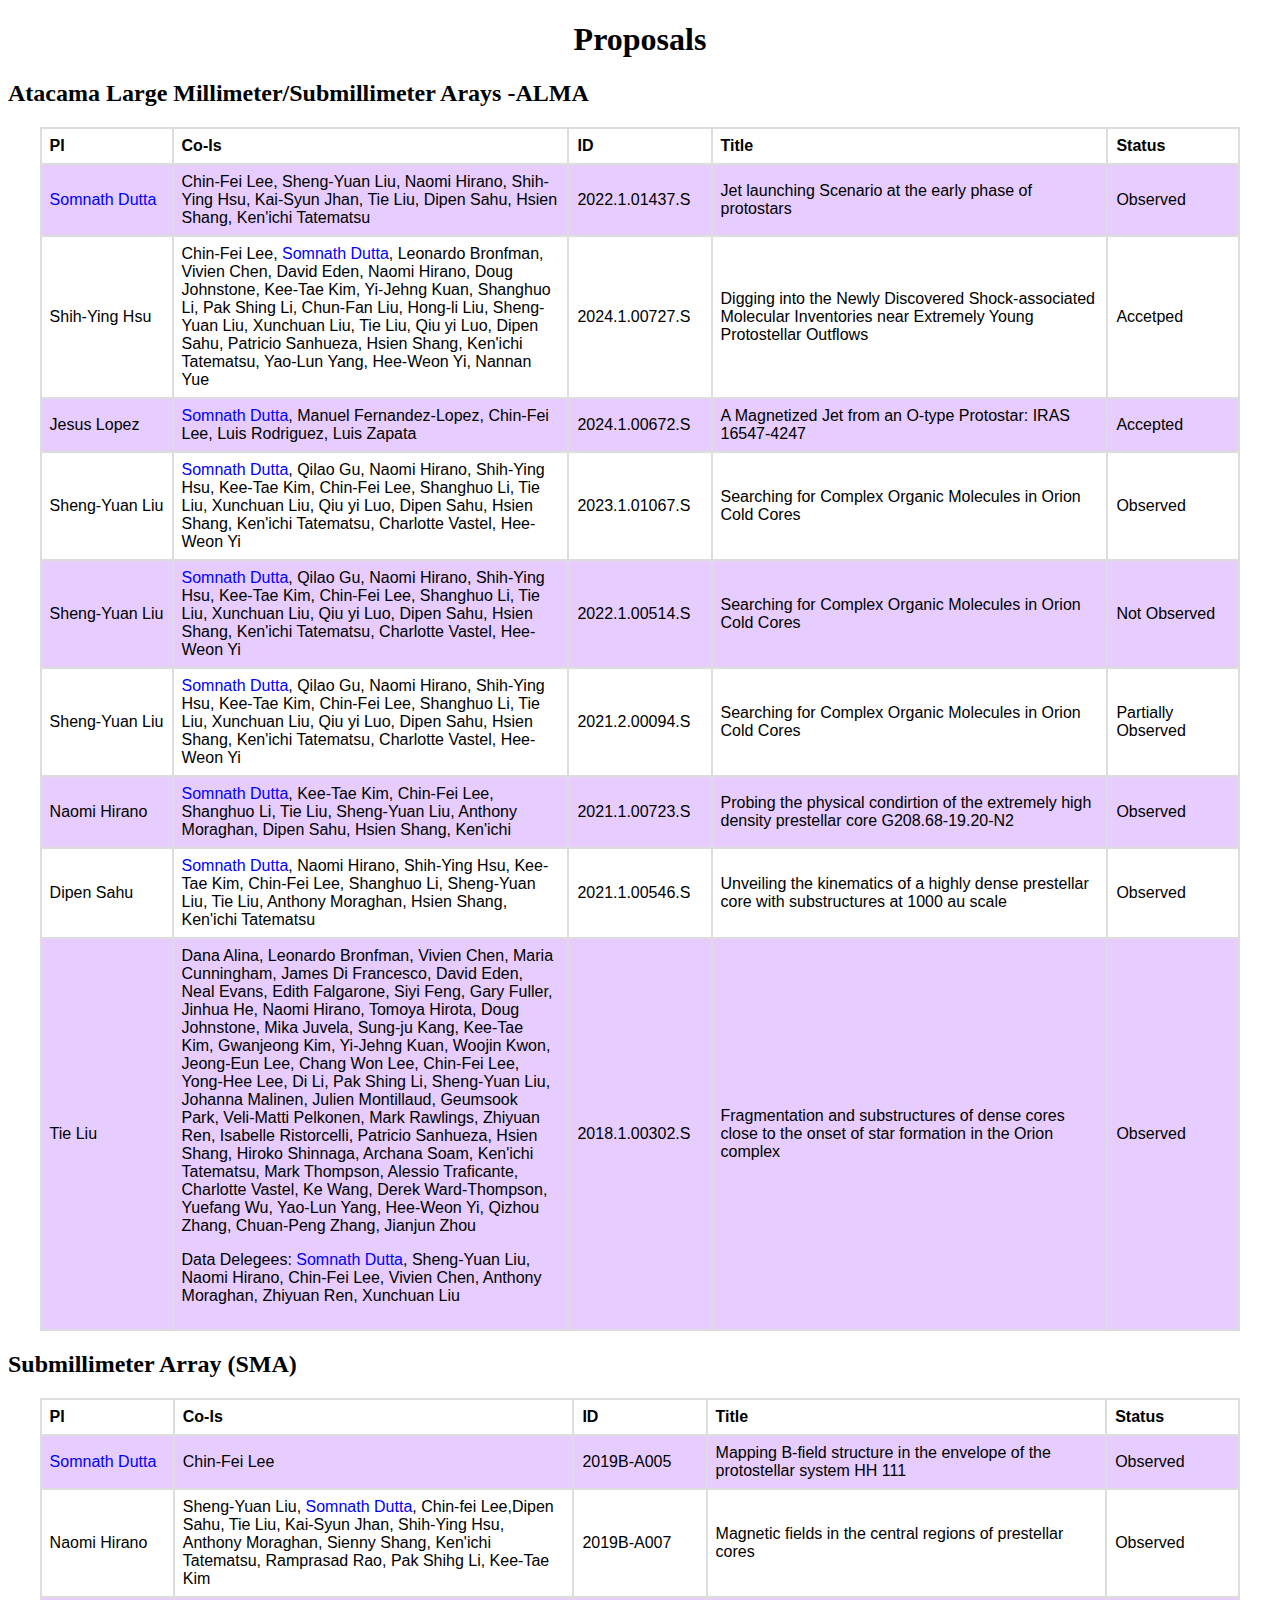
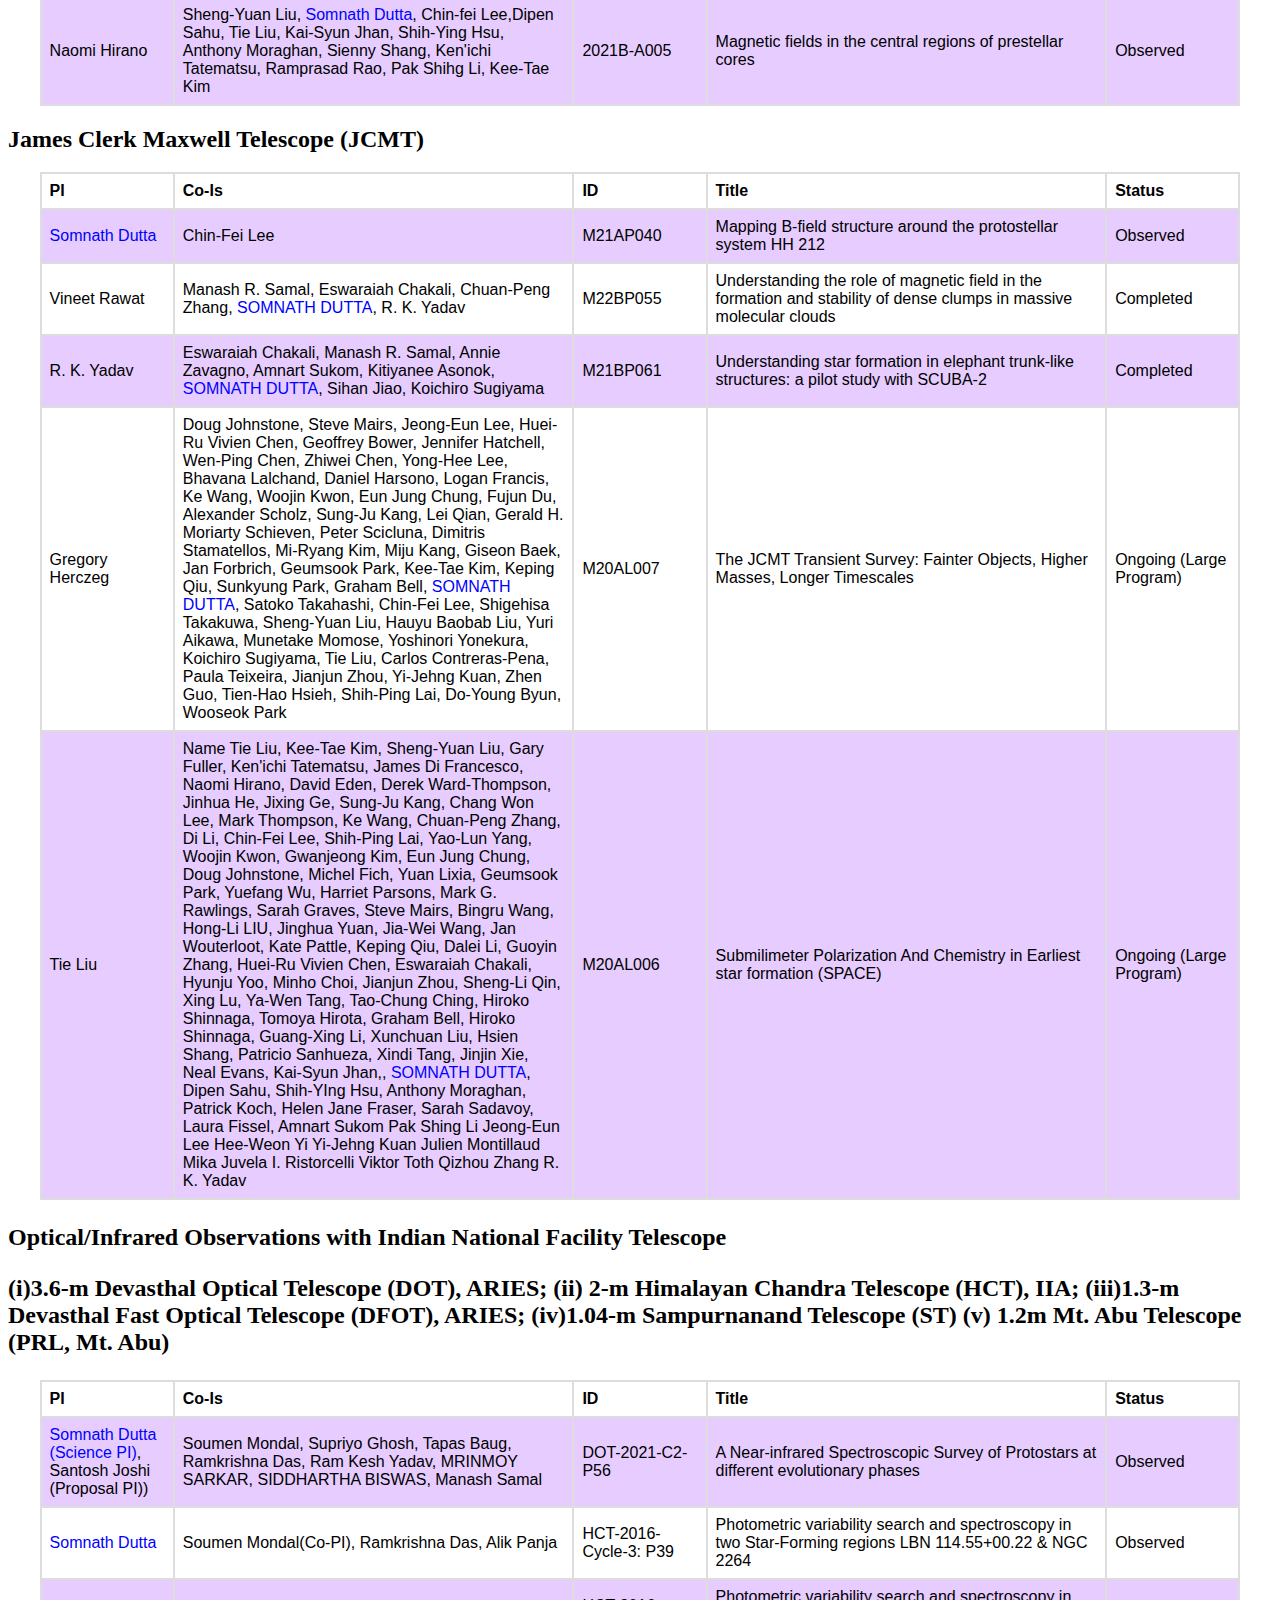
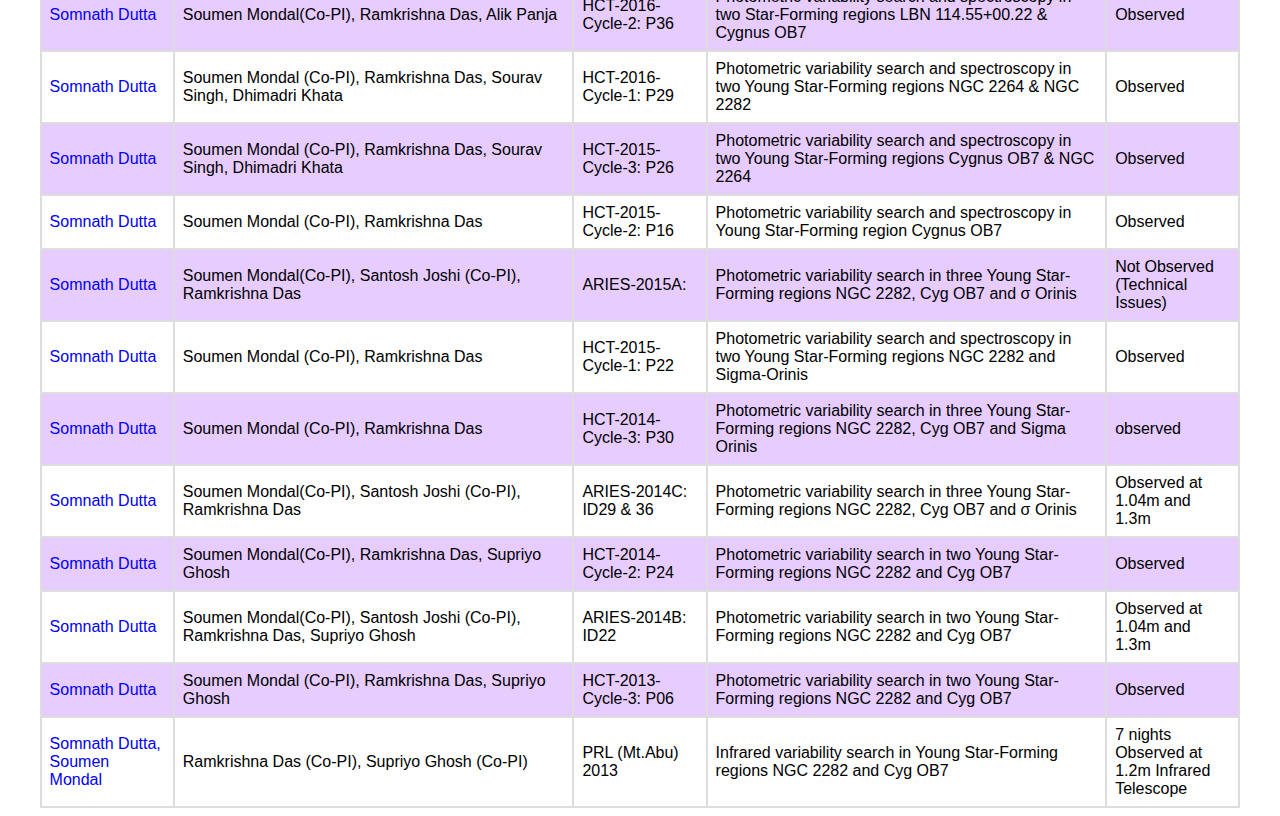
<file: proposal.html>
<!DOCTYPE HTML>

<html>
<head>

<style>
table {
  font-family: arial, sans-serif;
  border-collapse: collapse;
  width: 95%;

}

td, th {
  border: 2px solid #dddddd;
  text-align: left;
  padding: 8px;



}


tr:nth-child(even) {
  background-color: #e6ccff;
}
</style>

</head>

<h1 align="center">Proposals</h1>
<table align="center">
<h2 align="left">Atacama Large Millimeter/Submillimeter Arays -ALMA</h2>

<tr>
<th width="10%">PI</th>
<th width="30%">Co-Is</th>
<th width="10%">ID</th>
<th width="30%">Title</th>
<th width="10%">Status</th>
</tr>


<tr>
<td  style="color:blue">Somnath Dutta</td>
<td>Chin-Fei Lee, Sheng-Yuan Liu, Naomi Hirano, Shih-Ying Hsu, Kai-Syun Jhan, Tie Liu, Dipen Sahu, Hsien Shang, Ken'ichi Tatematsu</td>
<td>2022.1.01437.S</td>
<td>Jet launching Scenario at the early phase of protostars</td>
<td>Observed</td>
</tr>


<tr>
<td>Shih-Ying Hsu</td>
<td>Chin-Fei Lee, <font color="blue">Somnath Dutta</font>, Leonardo Bronfman, Vivien Chen, David Eden, Naomi Hirano, Doug Johnstone, Kee-Tae Kim, Yi-Jehng Kuan, Shanghuo Li, Pak Shing Li, Chun-Fan Liu, Hong-li Liu, Sheng-Yuan Liu, Xunchuan Liu, Tie Liu, Qiu yi Luo, Dipen Sahu, Patricio Sanhueza, Hsien Shang, Ken'ichi Tatematsu, Yao-Lun Yang, Hee-Weon Yi, Nannan Yue</td>
<td>2024.1.00727.S</td>
<td>Digging into the Newly Discovered Shock-associated Molecular Inventories near Extremely Young Protostellar Outflows</td>
<td>Accetped</td>
</tr>

<tr>
<td>Jesus Lopez</td>
<td><font color="blue">Somnath Dutta</font>, Manuel Fernandez-Lopez, Chin-Fei Lee, Luis Rodriguez, Luis Zapata</td>
<td>2024.1.00672.S</td>
<td>A Magnetized Jet from an O-type Protostar: IRAS 16547-4247</td>
<td>Accepted</td>
</tr>

<tr>
<td>Sheng-Yuan Liu</td>
<td><font color="blue">Somnath Dutta</font>, Qilao Gu, Naomi Hirano, Shih-Ying Hsu, Kee-Tae Kim, Chin-Fei Lee, Shanghuo Li, Tie Liu, Xunchuan Liu, Qiu yi Luo, Dipen Sahu, Hsien Shang, Ken'ichi Tatematsu, Charlotte Vastel, Hee-Weon Yi</td>
<td>2023.1.01067.S</td>
<td>Searching for Complex Organic Molecules in Orion Cold Cores</td>
<td>Observed</td>
</tr>

<tr>
<td>Sheng-Yuan Liu</td>
<td><font color="blue">Somnath Dutta</font>, Qilao Gu, Naomi Hirano, Shih-Ying Hsu, Kee-Tae Kim, Chin-Fei Lee, Shanghuo Li, Tie Liu, Xunchuan Liu, Qiu yi Luo, Dipen Sahu, Hsien Shang, Ken'ichi Tatematsu, Charlotte Vastel, Hee-Weon Yi</td>
<td>2022.1.00514.S</td>
<td>Searching for Complex Organic Molecules in Orion Cold Cores</td>
<td>Not Observed</td>
</tr>

<tr>
<td>Sheng-Yuan Liu</td>
<td><font color="blue">Somnath Dutta</font>, Qilao Gu, Naomi Hirano, Shih-Ying Hsu, Kee-Tae Kim, Chin-Fei Lee, Shanghuo Li, Tie Liu, Xunchuan Liu, Qiu yi Luo, Dipen Sahu, Hsien Shang, Ken'ichi Tatematsu, Charlotte Vastel, Hee-Weon Yi</td>
<td>2021.2.00094.S</td>
<td>Searching for Complex Organic Molecules in Orion Cold Cores</td>
<td>Partially Observed</td>
</tr>

<tr>
<td>Naomi Hirano</td>
<td><font color="blue">Somnath Dutta</font>, Kee-Tae Kim, Chin-Fei Lee, Shanghuo Li, Tie Liu, Sheng-Yuan Liu, Anthony Moraghan, Dipen Sahu, Hsien Shang, Ken'ichi</td> 
<td>2021.1.00723.S</td>
<td>Probing the physical condirtion of the extremely high density prestellar core G208.68-19.20-N2</td>
<td>Observed</td>
</tr>

<tr>
<td>Dipen Sahu</td>
<td><font color="blue">Somnath Dutta</font>, Naomi Hirano, Shih-Ying Hsu, Kee-Tae Kim, Chin-Fei Lee, Shanghuo Li, Sheng-Yuan Liu, Tie Liu, Anthony Moraghan, Hsien Shang, Ken'ichi Tatematsu</td>
<td>2021.1.00546.S</td>
<td>Unveiling the kinematics of a highly dense prestellar core with substructures at 1000 au scale</td>
<td>Observed</td>
</tr>

<tr>
<td>Tie Liu</td>
<td>Dana Alina, Leonardo Bronfman, Vivien Chen, Maria Cunningham, James Di Francesco, David Eden, Neal Evans, Edith Falgarone, Siyi Feng, Gary Fuller, Jinhua He, Naomi Hirano, Tomoya Hirota, Doug Johnstone, Mika Juvela, Sung-ju Kang, Kee-Tae Kim, Gwanjeong Kim, Yi-Jehng Kuan, Woojin Kwon, Jeong-Eun Lee, Chang Won Lee, Chin-Fei Lee, Yong-Hee Lee, Di Li, Pak Shing Li, Sheng-Yuan Liu, Johanna Malinen, Julien Montillaud, Geumsook Park, Veli-Matti Pelkonen, Mark Rawlings, Zhiyuan Ren, Isabelle Ristorcelli, Patricio Sanhueza, Hsien Shang, Hiroko Shinnaga, Archana Soam, Ken'ichi Tatematsu, Mark Thompson, Alessio Traficante, Charlotte Vastel, Ke Wang, Derek Ward-Thompson, Yuefang Wu, Yao-Lun Yang, Hee-Weon Yi, Qizhou Zhang, Chuan-Peng Zhang, Jianjun Zhou
<p>Data Delegees: <font color="blue">Somnath Dutta</font>, Sheng-Yuan Liu, Naomi Hirano, Chin-Fei Lee, Vivien Chen, Anthony Moraghan, Zhiyuan Ren, Xunchuan Liu
</p></td>
<td>2018.1.00302.S</td>
<td>Fragmentation and substructures of dense cores close to the onset of star formation in the Orion complex</td>
<td>Observed</td>
</tr>
</table>


<!-- Second Table -->
<table align="center">
<h2 align="left">Submillimeter Array (SMA)</h2>



<tr>
<th width="10%">PI</th>
<th width="30%">Co-Is</th>
<th width="10%">ID</th>
<th width="30%">Title</th>
<th width="10%">Status</th>
</tr>


<tr>
<td><font color="blue">Somnath Dutta</font></td>
<td>Chin-Fei Lee</td>
<td>2019B-A005</td>
<td>Mapping B-field structure in the envelope of the protostellar system HH 111</td>
<td>Observed</td>
</tr>


<tr>
<td>Naomi Hirano</td>
<td>Sheng-Yuan Liu, <font color="blue">Somnath Dutta</font>, Chin-fei Lee,Dipen Sahu, Tie Liu, Kai-Syun Jhan, Shih-Ying Hsu, Anthony Moraghan,
Sienny Shang, Ken'ichi Tatematsu, Ramprasad Rao, Pak Shihg Li, Kee-Tae Kim</td>
<td>2019B-A007</td>
<td>Magnetic fields in the central regions of prestellar cores</td>
<td>Observed</td>
</tr>

<tr>
<td>Naomi Hirano</td>
<td>Sheng-Yuan Liu, <font color="blue">Somnath Dutta</font>, Chin-fei Lee,Dipen Sahu, Tie Liu, Kai-Syun Jhan, Shih-Ying Hsu, Anthony Moraghan,
Sienny Shang, Ken'ichi Tatematsu, Ramprasad Rao, Pak Shihg Li, Kee-Tae Kim</td>
<td>2021B-A005</td>
<td>Magnetic fields in the central regions of prestellar cores</td>
<td>Observed</td>
</tr>
</table>




<!-- Third Table -->
<table align="center">
<h2 align="left">James Clerk Maxwell Telescope (JCMT)</h2>



<tr>
<th width="10%">PI</th>
<th width="30%">Co-Is</th>
<th width="10%">ID</th>
<th width="30%">Title</th>
<th width="10%">Status</th>
</tr>


<tr>
<td><font color="blue">Somnath Dutta</font></td>
<td>Chin-Fei Lee</td>
<td>M21AP040</td>
<td>Mapping B-field structure around the protostellar system HH 212</td>
<td>Observed</td>
</tr>

<tr>
<td>Vineet Rawat</td>
<td>
Manash R. Samal,
Eswaraiah Chakali,
Chuan-Peng Zhang,
<font color="blue">SOMNATH DUTTA</font>,
R. K. Yadav</td>
<td>M22BP055</td>
<td>Understanding the role of magnetic field in the formation and stability of dense clumps in massive molecular clouds</td>
<td>Completed</td>
</tr>

<tr>
<td>R. K. Yadav</td>
<td>Eswaraiah Chakali,
Manash R. Samal,
Annie Zavagno,
Amnart Sukom,
Kitiyanee Asonok,
<font color="blue">SOMNATH DUTTA</font>,
Sihan Jiao,
Koichiro Sugiyama</td>
<td>M21BP061</td>
<td>Understanding star formation in elephant trunk-like structures: a pilot study with SCUBA-2</td>
<td>Completed</td>
</tr>


<tr>
<td>Gregory Herczeg</td>
<td>Doug Johnstone,
Steve Mairs,
Jeong-Eun Lee,
Huei-Ru Vivien Chen,
Geoffrey Bower,
Jennifer Hatchell,
Wen-Ping Chen,
Zhiwei Chen,
Yong-Hee Lee,
Bhavana Lalchand,
Daniel Harsono,
Logan Francis,
Ke Wang,
Woojin Kwon,
Eun Jung Chung,
Fujun Du,
Alexander Scholz,
Sung-Ju Kang,
Lei Qian,
Gerald H. Moriarty Schieven,
Peter Scicluna,
Dimitris Stamatellos,
Mi-Ryang Kim,
Miju Kang,
Giseon Baek,
Jan Forbrich,
Geumsook Park,
Kee-Tae Kim,
Keping Qiu,
Sunkyung Park,
Graham Bell,
<font color="blue">SOMNATH DUTTA</font>,
Satoko Takahashi,
Chin-Fei Lee,
Shigehisa Takakuwa,
Sheng-Yuan Liu,
Hauyu Baobab Liu,
Yuri Aikawa,
Munetake Momose,
Yoshinori Yonekura,
Koichiro Sugiyama,
Tie Liu,
Carlos Contreras-Pena,
Paula Teixeira,
Jianjun Zhou,
Yi-Jehng Kuan,
Zhen Guo,
Tien-Hao Hsieh,
Shih-Ping Lai,
Do-Young Byun,
Wooseok Park</td>
<td>M20AL007</td>
<td>The JCMT Transient Survey: Fainter Objects, Higher Masses, Longer Timescales</td>
<td>Ongoing (Large Program)</td>
</tr>

<tr>
<td>Tie Liu</td>
<td>
Name
Tie Liu,
Kee-Tae Kim,
Sheng-Yuan Liu,
Gary Fuller,
Ken'ichi Tatematsu,
James Di Francesco,
Naomi Hirano,
David Eden,
Derek Ward-Thompson,
Jinhua He,
Jixing Ge,
Sung-Ju Kang,
Chang Won Lee,
Mark Thompson,
Ke Wang,
Chuan-Peng Zhang,
Di Li,
Chin-Fei Lee,
Shih-Ping Lai,
Yao-Lun Yang,
Woojin Kwon,
Gwanjeong Kim,
Eun Jung Chung,
Doug Johnstone,
Michel Fich,
Yuan Lixia,
Geumsook Park,
Yuefang Wu,
Harriet Parsons,
Mark G. Rawlings,
Sarah Graves,
Steve Mairs,
Bingru Wang,
Hong-Li LIU,
Jinghua Yuan,
Jia-Wei Wang,
Jan Wouterloot,
Kate Pattle,
Keping Qiu,
Dalei Li,
Guoyin Zhang,
Huei-Ru Vivien Chen,
Eswaraiah Chakali,
Hyunju Yoo,
Minho Choi,
Jianjun Zhou,
Sheng-Li Qin,
Xing Lu,
Ya-Wen Tang,
Tao-Chung Ching,
Hiroko Shinnaga,
Tomoya Hirota,
Graham Bell,
Hiroko Shinnaga,
Guang-Xing Li,
Xunchuan Liu,
Hsien Shang,
Patricio Sanhueza,
Xindi Tang,
Jinjin Xie,
Neal Evans,
Kai-Syun Jhan,,
<font color="blue">SOMNATH DUTTA</font>,
Dipen Sahu,
Shih-YIng Hsu,
Anthony Moraghan,
Patrick Koch,
Helen Jane Fraser,
Sarah Sadavoy,
Laura Fissel,
Amnart Sukom
Pak Shing Li
Jeong-Eun Lee
Hee-Weon Yi
Yi-Jehng Kuan
Julien Montillaud
Mika Juvela
I. Ristorcelli
Viktor Toth
Qizhou Zhang
R. K. Yadav</td>
<td>M20AL006</td>
<td>Submilimeter Polarization And Chemistry in Earliest star formation (SPACE)</td>
<td>Ongoing (Large Program)</td>
</tr>





<!-- Fourth Table -->
<table align="center">
<h2 align="left">
<p>Optical/Infrared Observations with Indian National Facility Telescope</p>
<p>(i)3.6-m Devasthal Optical Telescope (DOT), ARIES; (ii) 2-m Himalayan Chandra Telescope (HCT), IIA; (iii)1.3-m Devasthal Fast Optical Telescope (DFOT), ARIES; (iv)1.04-m Sampurnanand Telescope (ST) (v) 1.2m Mt. Abu Telescope (PRL, Mt. Abu)</p>
</h2>



<tr>
<th width="10%">PI</th>
<th width="30%">Co-Is</th>
<th width="10%">ID</th>
<th width="30%">Title</th>
<th width="10%">Status</th>
</tr>

<tr>
<td><font color="blue">Somnath Dutta (Science PI)</font>, Santosh Joshi (Proposal PI))</td>
<td>Soumen Mondal,
Supriyo Ghosh,
Tapas Baug,
Ramkrishna Das,
Ram Kesh Yadav,
MRINMOY SARKAR,
SIDDHARTHA BISWAS,
Manash Samal</td>
<td>DOT-2021-C2-P56</td>
<td>A Near-infrared Spectroscopic Survey of Protostars at different evolutionary phases</td>
<td>Observed</td>
</tr>

<tr>
<td><font color="blue">Somnath Dutta</font></td>
<td>Soumen Mondal(Co-PI), Ramkrishna Das, Alik Panja</td>
<td>HCT-2016-Cycle-3: P39</td>
<td>Photometric variability search and spectroscopy in two Star-Forming regions LBN 114.55+00.22 & NGC 2264</td>
<td>Observed</td>
</tr>

<tr>
<td><font color="blue">Somnath Dutta</font></td>
<td>Soumen Mondal(Co-PI), Ramkrishna Das, Alik Panja</td>
<td>HCT-2016-Cycle-2: P36</td>
<td>Photometric variability search and spectroscopy in two Star-Forming regions LBN 114.55+00.22 & Cygnus OB7</td>
<td>Observed</td>
</tr>

<tr>
<td><font color="blue">Somnath Dutta</font></td>
<td>Soumen Mondal (Co-PI), Ramkrishna Das, Sourav Singh, Dhimadri Khata</td>
<td>HCT-2016-Cycle-1: P29</td>
<td>Photometric variability search and spectroscopy in two Young
Star-Forming regions NGC 2264 & NGC 2282</td>
<td>Observed</td>
</tr>

<tr>
<td><font color="blue">Somnath Dutta</font></td>
<td>Soumen Mondal (Co-PI), Ramkrishna Das, Sourav Singh, Dhimadri Khata</td>
<td>HCT-2015-Cycle-3: P26</td>
<td>Photometric variability search and spectroscopy in two Young Star-Forming regions Cygnus OB7 & NGC 2264</td>
<td>Observed</td>
</tr>

<tr>
<td><font color="blue">Somnath Dutta</font></td>
<td>Soumen Mondal (Co-PI), Ramkrishna Das</td>
<td>HCT-2015-Cycle-2: P16</td>
<td>Photometric variability search and spectroscopy in Young Star-Forming region Cygnus OB7</td>
<td>Observed</td>
</tr>


<tr>
<td><font color="blue">Somnath Dutta</font></td>
<td>Soumen Mondal(Co-PI), Santosh Joshi (Co-PI), Ramkrishna Das</td>
<td>ARIES-2015A: </td>
<td>Photometric variability search in three Young Star-Forming regions NGC
2282, Cyg OB7 and σ Orinis</td>
<td>Not Observed (Technical Issues)</td>
</tr>

<tr>
<td><font color="blue">Somnath Dutta</font></td>
<td>Soumen Mondal (Co-PI), Ramkrishna Das</td>
<td>HCT-2015-Cycle-1: P22</td>
<td>Photometric variability search and spectroscopy in two  Young Star-Forming regions NGC 2282 and Sigma-Orinis</td>
<td>Observed</td>
</tr>

<tr>
<td><font color="blue">Somnath Dutta</font></td>
<td>Soumen Mondal (Co-PI), Ramkrishna Das</td>
<td>HCT-2014-Cycle-3: P30</td>
<td>Photometric variability search in three Young Star-Forming regions NGC 2282, Cyg OB7 and Sigma Orinis</td>
<td>observed</td>
</tr>

<tr>
<td><font color="blue">Somnath Dutta</font></td>
<td>Soumen Mondal(Co-PI), Santosh Joshi (Co-PI), Ramkrishna Das</td>
<td>ARIES-2014C: ID29 & 36</td>
<td>Photometric variability search in three Young Star-Forming regions NGC
2282, Cyg OB7 and σ Orinis</td>
<td>Observed at 1.04m and 1.3m</td>
</tr>

<tr>
<td><font color="blue">Somnath Dutta</font></td>
<td>Soumen Mondal(Co-PI), Ramkrishna Das, Supriyo Ghosh</td>
<td>HCT-2014-Cycle-2: P24</td>
<td>Photometric variability search in two Young Star-Forming regions NGC 2282 and Cyg OB7</td>
<td>Observed</td>
</tr>


<tr>
<td><font color="blue">Somnath Dutta</font></td>
<td>Soumen Mondal(Co-PI), Santosh Joshi (Co-PI), Ramkrishna Das, Supriyo Ghosh</td>
<td>ARIES-2014B: ID22</td>
<td>Photometric variability search in two Young Star-Forming regions NGC 2282 and Cyg OB7</td>
<td>Observed at 1.04m and 1.3m</td>
</tr>


<tr>
<td><font color="blue">Somnath Dutta</font></td>
<td>Soumen Mondal (Co-PI),  Ramkrishna Das, Supriyo Ghosh</td>
<td>HCT-2013-Cycle-3: P06</td>
<td>Photometric variability search in two Young Star-Forming
regions NGC 2282 and Cyg OB7</td>
<td>Observed</td>
</tr>

<tr>
<td><font color="blue">Somnath Dutta, Soumen Mondal</font></td> 
<td>Ramkrishna Das (Co-PI), Supriyo Ghosh (Co-PI)</td>
<td>PRL (Mt.Abu) 2013</td>
<td>Infrared variability search in Young Star-Forming
regions NGC 2282 and Cyg OB7</td>
<td>7 nights Observed at 1.2m Infrared Telescope</td>
</tr>


</table>

</html>
</file>
